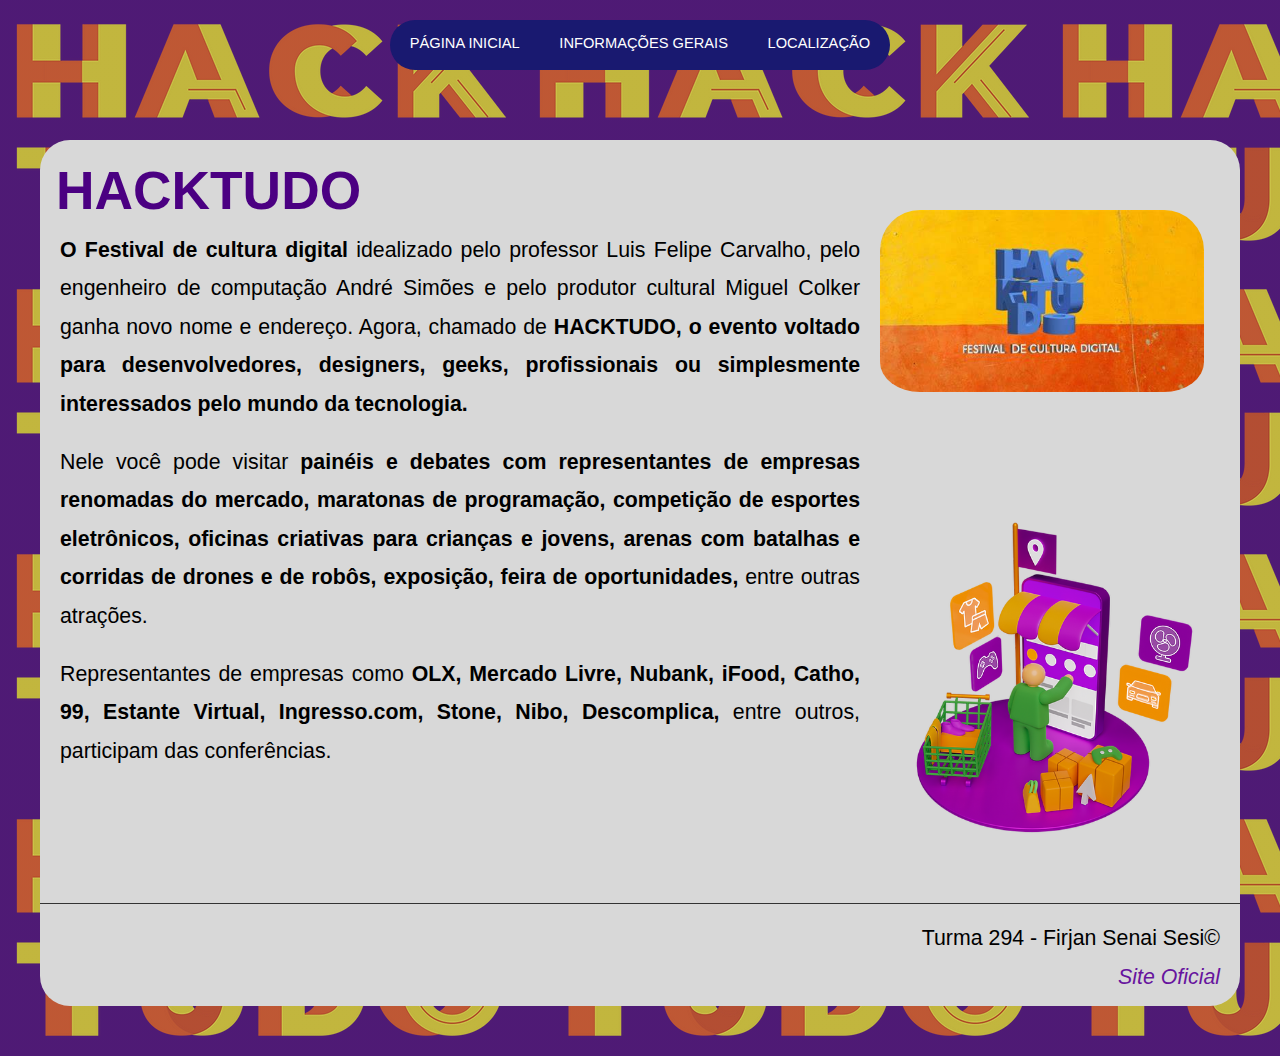
<file: index.html>
<!DOCTYPE html>
<html lang="pt-br">
<head>
    <meta charset="UTF-8">
    <meta name="viewport" content="width=device-width, initial-scale=1.0">
    <link rel="icon" href="logo.png">
    <title>Hacktudo</title>
    <link href="estilo.css" rel="stylesheet" type="text/css">
</head>
<body>
        <header>
                    <nav> <!-- menu -->
                        <ul id="list"> <!-- lista -->
                            <li><a href="index.html" id="sla"> Página Inicial </a> <!-- ponto -->
                            <li><a href="info.html" id="sla"> Informações Gerais </a></li>
                            <li><a href="local.html" id="sla"> Localização </a></li></li>
                        </ul>
                    </nav>
        </header>
    <div id="interface">
        <section>
            <article>

                <h1>HACKTUDO</h1>
                <p><b>O Festival de cultura digital</b> idealizado pelo professor Luis Felipe Carvalho, pelo engenheiro de computação André Simões e pelo produtor cultural Miguel Colker ganha novo nome e endereço. Agora, chamado de <b>HACKTUDO, o evento voltado para desenvolvedores, designers, geeks, profissionais ou simplesmente interessados pelo mundo da tecnologia.</b></p>
                <p>Nele você pode visitar <b>painéis e debates com representantes de empresas renomadas do mercado, maratonas de programação, competição de esportes eletrônicos, oficinas criativas para crianças e jovens, arenas com batalhas e corridas de drones e de robôs, exposição, feira de oportunidades,</b> entre outras atrações.</p>
                <p>Representantes de empresas como <b>OLX, Mercado Livre, Nubank, iFood, Catho, 99, Estante Virtual, Ingresso.com, Stone, Nibo, Descomplica,</b> entre outros, participam das conferências.</p>
                

            </article>
            <aside>
                <img class="imagem" src="img.jpg">
                <img class="imagem" src="olxhack.webp">
            </aside>
        </section>
        <footer>
            <p>Turma 294 - Firjan Senai Sesi&copy</p>
            <p><a href="https://www.hacktudo.com.br/" target="_blank">Site Oficial</a></p>
        </footer>
    </div>
</body>
</html>
</file>
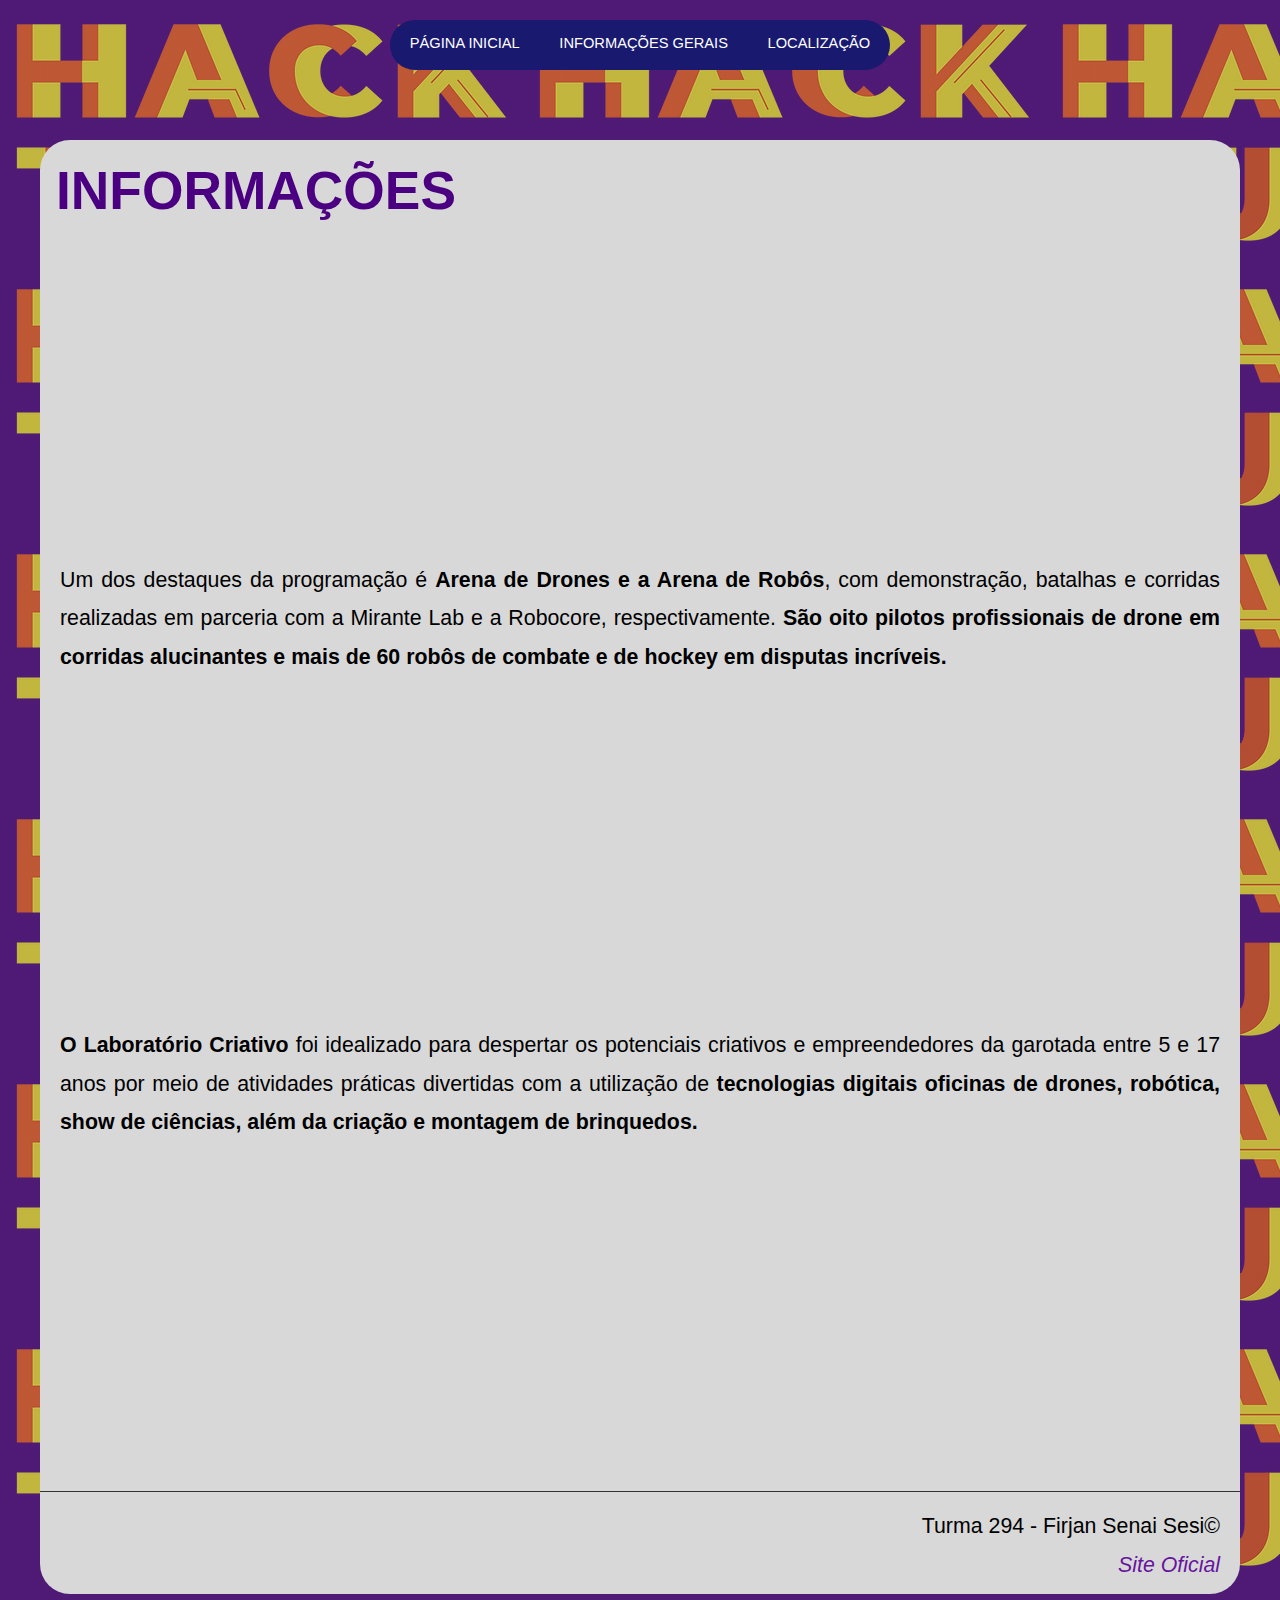
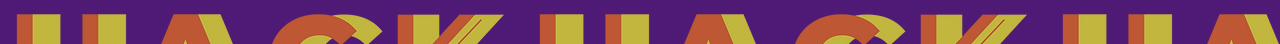
<file: info.html>
<!DOCTYPE html>
<html lang="pt-br">
<head>
    <meta charset="UTF-8">
    <meta name="viewport" content="width=device-width, initial-scale=1.0">
    <link rel="icon" href="logo.png">
    <title>Hacktudo</title>
    <link href="estilo.css" rel="stylesheet" type="text/css">
</head>
<body>
        <header>
                    <nav> <!-- menu -->
                        <ul id="list"> <!-- lista -->
                            <li><a href="index.html" id="sla"> Página Inicial </a> <!-- ponto -->
                            <li><a href="info.html" id="sla"> Informações Gerais </a></li>
                            <li><a href="local.html" id="sla"> Localização </a></li></li>
                        </ul>
                    </nav>
        </header>
    <div id="interface">
        <section>
                <h1>INFORMAÇÕES</h1>
                <iframe class="video" src="https://www.youtube.com/embed/835pYPxev60?si=FFYm-OFEGaVqh34h" title="YouTube video player" frameborder="0" allow="accelerometer; autoplay; clipboard-write; encrypted-media; gyroscope; picture-in-picture; web-share" referrerpolicy="strict-origin-when-cross-origin" allowfullscreen></iframe>
                <p>Um dos destaques da programação é <b>Arena de Drones e a Arena de Robôs</b>, com demonstração, batalhas e corridas realizadas em parceria com a Mirante Lab e a Robocore, respectivamente. <b>São oito pilotos profissionais de drone em corridas alucinantes e mais de 60 robôs de combate e de hockey em disputas incríveis.</b></p>
                <iframe class="video" src="https://www.youtube.com/embed/Bi0E713eC5U?si=bkCbdzBsgQLqfl69" title="YouTube video player" frameborder="0" allow="accelerometer; autoplay; clipboard-write; encrypted-media; gyroscope; picture-in-picture; web-share" referrerpolicy="strict-origin-when-cross-origin" allowfullscreen></iframe>
                <p><b>O Laboratório Criativo</b> foi idealizado para despertar os potenciais criativos e empreendedores da garotada entre 5 e 17 anos por meio de atividades práticas divertidas com a utilização de <b>tecnologias digitais oficinas de drones, robótica, show de ciências, além da criação e montagem de brinquedos.</b></p>
                <iframe class="video" src="https://www.youtube.com/embed/lkZ0QlATwwQ?si=9e2O0mZRfmz2KW7P" title="YouTube video player" frameborder="0" allow="accelerometer; autoplay; clipboard-write; encrypted-media; gyroscope; picture-in-picture; web-share" referrerpolicy="strict-origin-when-cross-origin" allowfullscreen></iframe>
        
            </section>
        <footer>
            <p>Turma 294 - Firjan Senai Sesi&copy</p>
            <p><a href="https://www.hacktudo.com.br/" target="_blank">Site Oficial</a></p>
        </footer>
    </div>
</body>
</html>
</file>
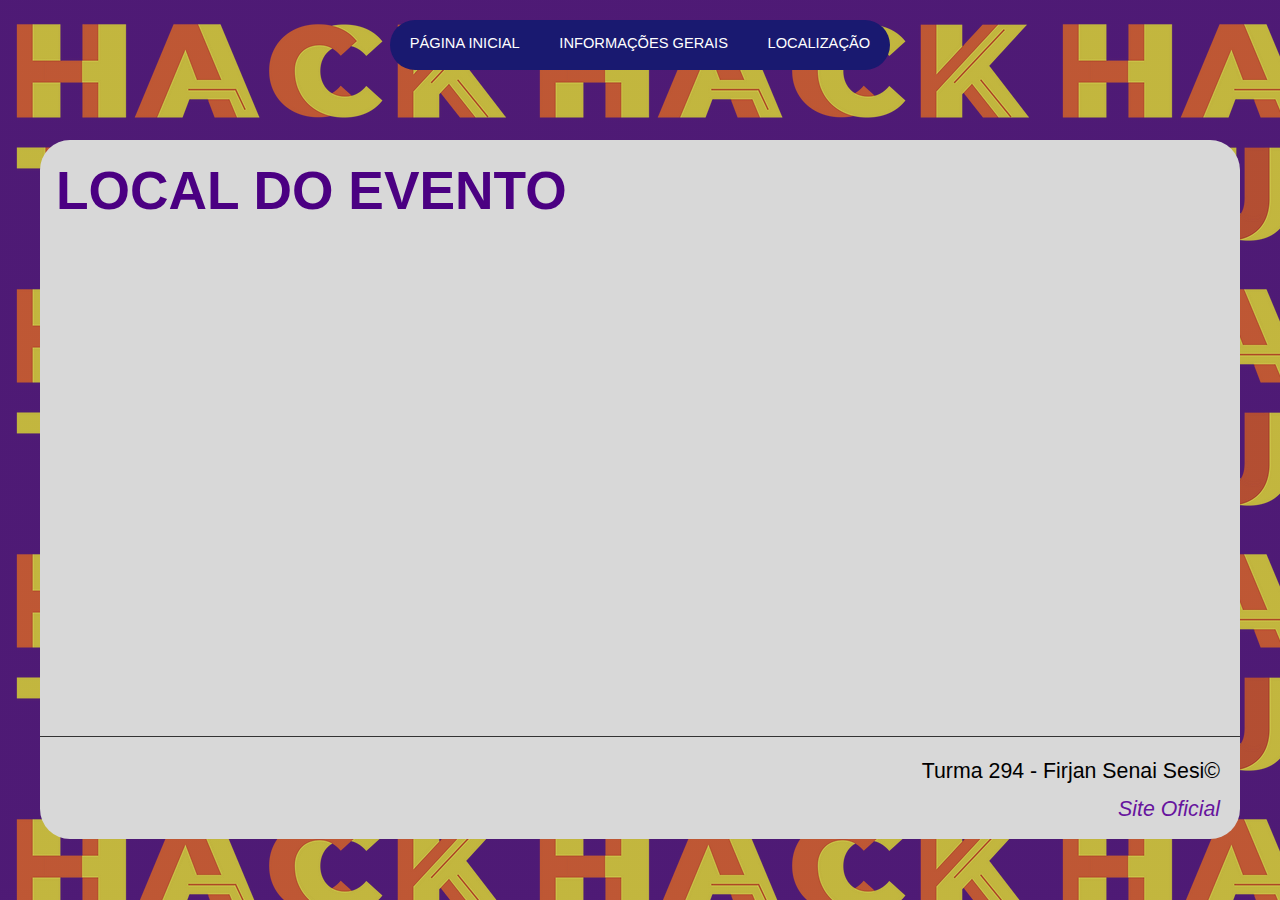
<file: local.html>
<!DOCTYPE html>
<html lang="pt-br">
<head>
    <meta charset="UTF-8">
    <meta name="viewport" content="width=device-width, initial-scale=1.0">
    <link rel="icon" href="logo.png">
    <title>Hacktudo</title>
    <link href="estilo.css" rel="stylesheet" type="text/css">
</head>
<body>
        <header>
                    <nav> <!-- menu -->
                        <ul id="list"> <!-- lista -->
                            <li><a href="index.html" id="sla"> Página Inicial </a> <!-- ponto -->
                            <li><a href="info.html" id="sla"> Informações Gerais </a></li>
                            <li><a href="local.html" id="sla"> Localização </a></li></li>
                        </ul>
                    </nav>
        </header>
    <div id="interface">
        <section>
            <h1>LOCAL DO EVENTO</h1>
            <iframe id="mapa" src="https://www.google.com/maps/embed?pb=!1m18!1m12!1m3!1d3672.67023513205!2d-43.368372525444705!3d-22.999150741177143!2m3!1f0!2f0!3f0!3m2!1i1024!2i768!4f13.1!3m3!1m2!1s0x9bda4b0f6140df%3A0xdd8393332dbb391a!2sCidade%20das%20Artes!5e0!3m2!1spt-BR!2sbr!4v1725410085486!5m2!1spt-BR!2sbr" width="600" height="450" style="border:0;" allowfullscreen="" loading="lazy" referrerpolicy="no-referrer-when-downgrade"></iframe>
        </section>
        <footer>
            <p>Turma 294 - Firjan Senai Sesi&copy</p>
            <p><a href="https://www.hacktudo.com.br/" target="_blank">Site Oficial</a></p>
        </footer>
    </div>
</body>
</html>
</file>
<file: estilo.css>
@charset "UTF-8";

* {
    margin: 0px;
    padding: 0px;
    border: 0px;
}

body {
    background-image: linear-gradient(rgba(87, 87, 87, 0.3), rgba(87, 87, 87, 0.3)), url('logo.png');
    background-color: 	#4B0082; 
    font-family: Arial, Helvetica, sans-serif;
    font-size: 14pt;
    color: #333; /* #333333*/
}

div#interface {
    background-color: #d8d8d8 ;
    width: 1200px;
    height: 100%;
    margin: 50px auto;
    padding: 20px 0px 0px 0px;
    border-radius: 30px;
}

p {
    margin: 0px 0px 20px 0px;
    color: #000;
    line-height: 1.8em; /* espaçamento entre linhas*/
    font-size: 16pt;
    text-align: justify;
    padding: 0px 20px;
} 

h1 {
    font-size: 40pt;
    font-family: Verdana, Geneva, sans-serif;
    color: 	#4B0082;
    padding-left: 16px;
    margin-bottom: 10px;
}

h2 {
    font-size: 14pt;
    padding-bottom: 5px;
}

ul#list {
    text-align: center;
}

header {
    width: 100%;
    padding-top: 20px;
    display: flex;
}

nav {
    background-color: #191970; /*#2f005a;*/
    border-radius: 200px;
    margin: 0px auto 20px auto;
    width: 500px;
    height: 50px;
}

nav ul {
    display: flex; /* texto lado a lado*/
    list-style: none; /* remove os marcadores */
    text-transform: uppercase;
    
}

nav ul li {
    padding: 15px;
    margin: auto;
    font-size: 11pt;
    transition: background-color 0.5s;
    border-radius: 20px;
}
/* hover : quando passar o mouse */
nav ul li:hover {
    background-color: #4B0082;
    border-radius: 20px;
}

nav ul li a {
    text-decoration: none; /* retira o sublinhado do link*/
    color: #fff;
    margin: auto;
}

nav ul li a:hover {
    color: rgba(255, 255, 255, 0.8);
}

article {
    width: 70%;
    float: left;
}

aside {
    width: 30%;
    float: right;
}

footer {
    clear: both; /* encerra as ações dos floats anteriores */
    width: 100%;
    height: 100%;
    padding-top: 15px;
    padding-bottom: 10px;
    line-height: 100px;
    border-top: 1px solid #333;
    text-align: center;
    font-size: 12pt;
}

footer a {
    color: #67149e;
    text-decoration: none;
    font-style: italic;
}

footer p {
    text-align: right;
    margin: 0px;
}

img.imagem {
    width: 90%;
    padding-bottom: 10px;
    margin: 50px auto;
    border-radius: 40px;
}

#mapa {
    margin: auto;
    width: 100%;
    height: 500px;
}

.video {
    width: 560px;
    height: 315px;
    padding: 0px 20px 10px 20px;
}
</file>
